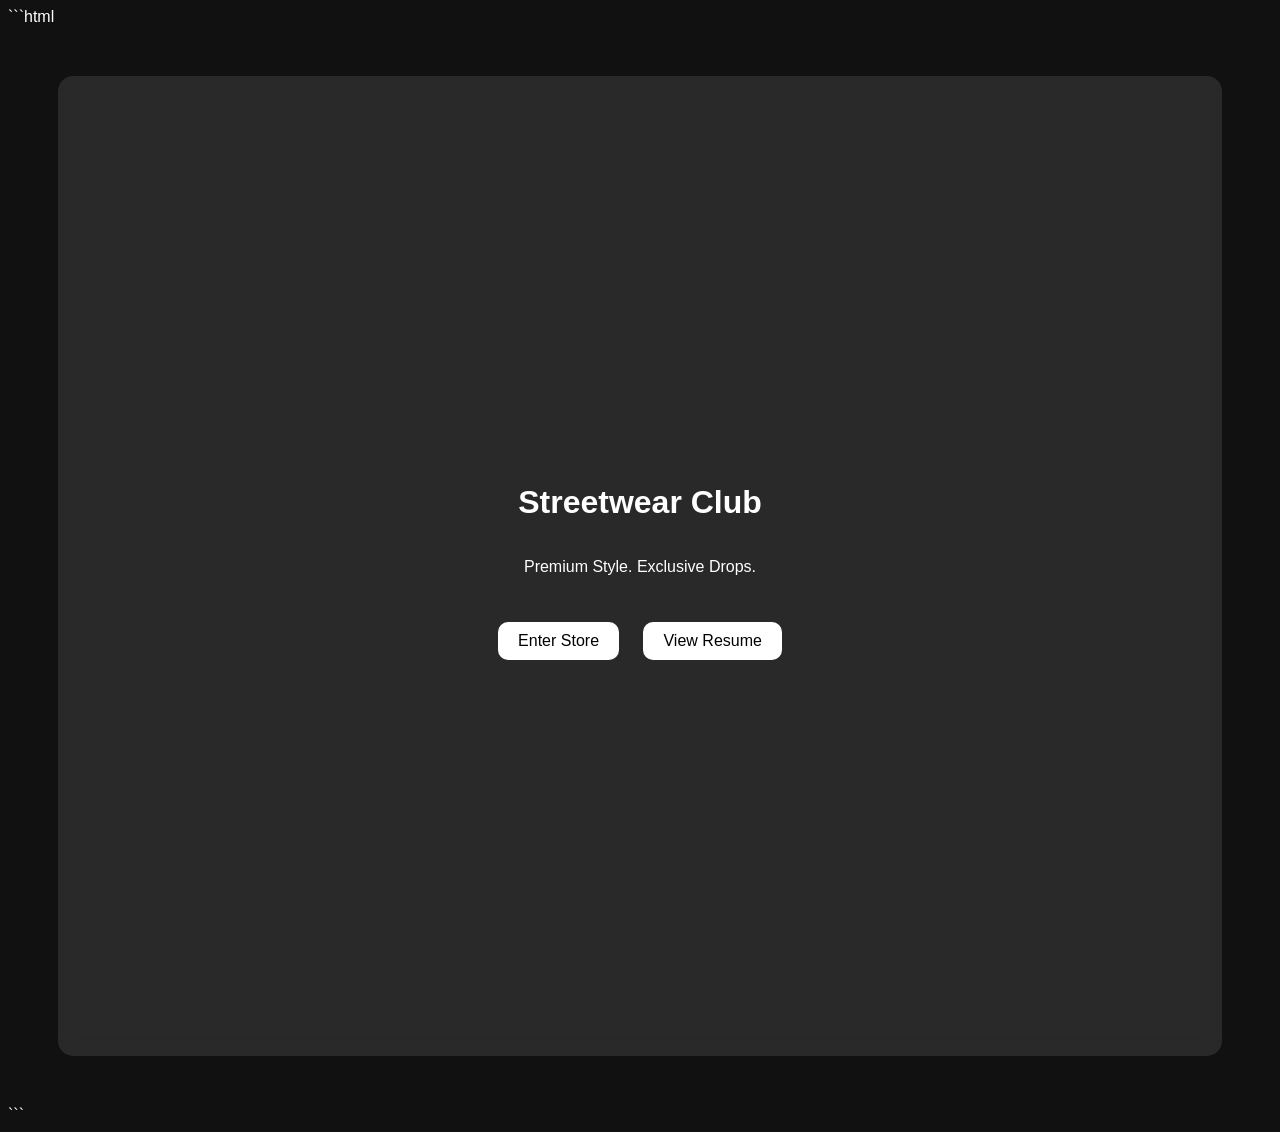
<file: index.html>
```html
<!DOCTYPE html>
<html lang="en">
<head>
  <meta charset="UTF-8">
  <title>Streetwear Club</title>
  <link rel="stylesheet" href="style.css">
</head>
<body>

  <div class="container">
    <h1>Streetwear Club</h1>
    <p>Premium Style. Exclusive Drops.</p>

    <div class="buttons">
      <a href="store.html">Enter Store</a>
      <a href="resume.html">View Resume</a>
    </div>
  </div>

</body>
</html>
```
</file>
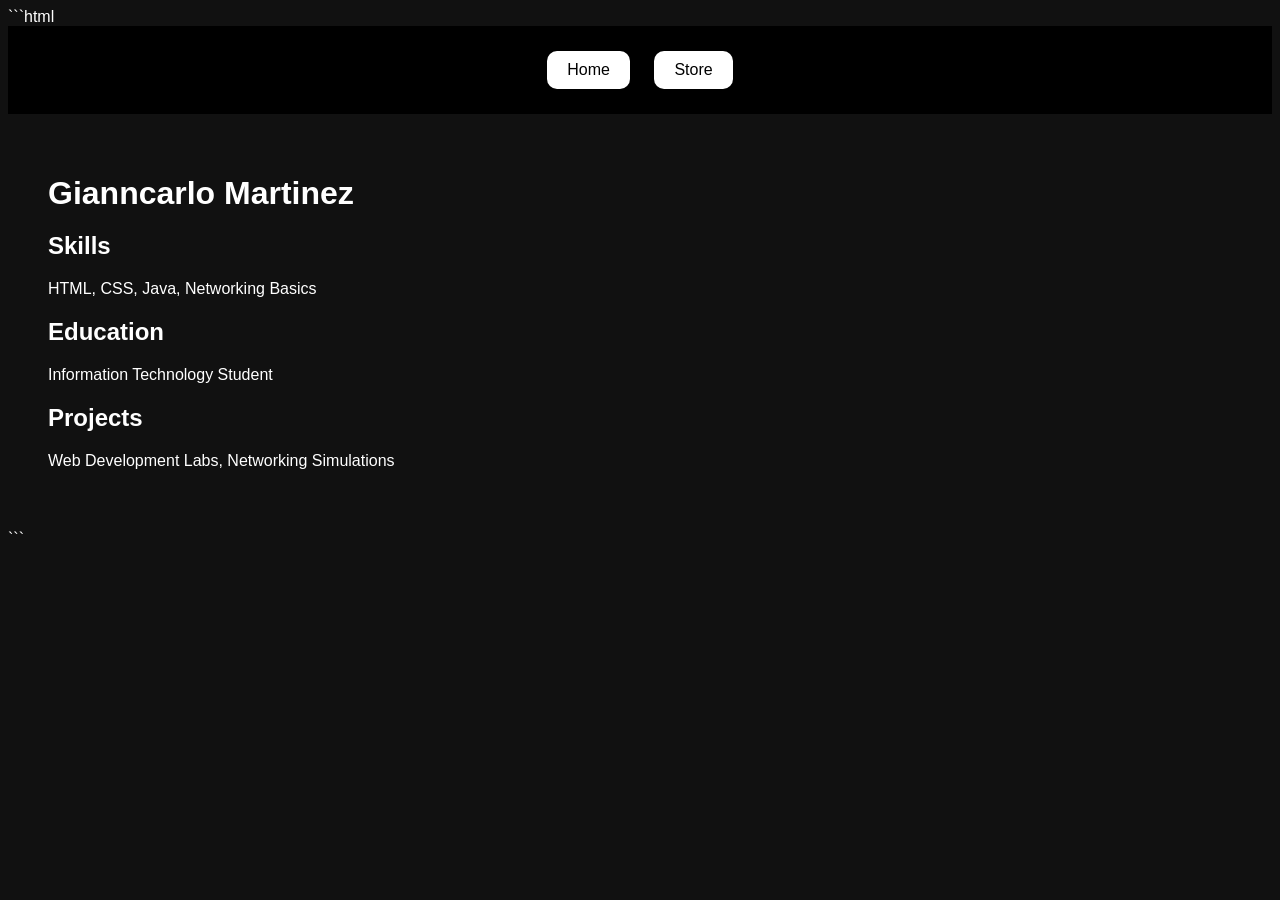
<file: resume.html>
```html
<!DOCTYPE html>
<html lang="en">
<head>
  <meta charset="UTF-8">
  <title>Resume</title>
  <link rel="stylesheet" href="style.css">
</head>
<body>

  <nav>
    <a href="index.html">Home</a>
    <a href="store.html">Store</a>
  </nav>

  <div class="resume">
    <h1>Gianncarlo Martinez</h1>

    <section>
      <h2>Skills</h2>
      <p>HTML, CSS, Java, Networking Basics</p>
    </section>

    <section>
      <h2>Education</h2>
      <p>Information Technology Student</p>
    </section>

    <section>
      <h2>Projects</h2>
      <p>Web Development Labs, Networking Simulations</p>
    </section>

  </div>

</body>
</html>
```
</file>
<file: style.css>
```css

* {
  box-sizing: border-box;
  margin: 0;
  padding: 0;
}


body {
  font-family: Arial, sans-serif;
  background: #111;
  color: white;
}


.container {
  display: flex;
  flex-direction: column;
  justify-content: center;
  align-items: center;

  height: 100vh;
  text-align: center;

  background: rgba(255, 255, 255, 0.1);
  backdrop-filter: blur(10px);
  border-radius: 15px;
  margin: 50px;
  padding: 40px;
}

.buttons {
  margin-top: 20px;
}


a {
  text-decoration: none;
  padding: 10px 20px;
  background: white;
  color: black;
  border-radius: 10px;
  margin: 10px;
  display: inline-block;
  transition: 0.3s;
}

a:hover {
  transform: scale(1.1);
}


nav {
  position: sticky;
  top: 0;
  background: black;
  padding: 15px;
  text-align: center;
}


.title {
  text-align: center;
  margin: 20px 0;
}

.grid {
  display: grid;
  grid-template-columns: repeat(3, 1fr);
  gap: 20px;
  padding: 20px;
}

.card {
  background: #222;
  padding: 20px;
  text-align: center;
  border-radius: 10px;
  transition: 0.3s;
}

.card img {
  width: 100%;
  border-radius: 10px;
}

.card:hover {
  transform: scale(1.05);
}


.resume {
  padding: 40px;
}

.resume h1 {
  margin-bottom: 20px;
}

.resume section {
  margin-bottom: 20px;
}
```
</file>
